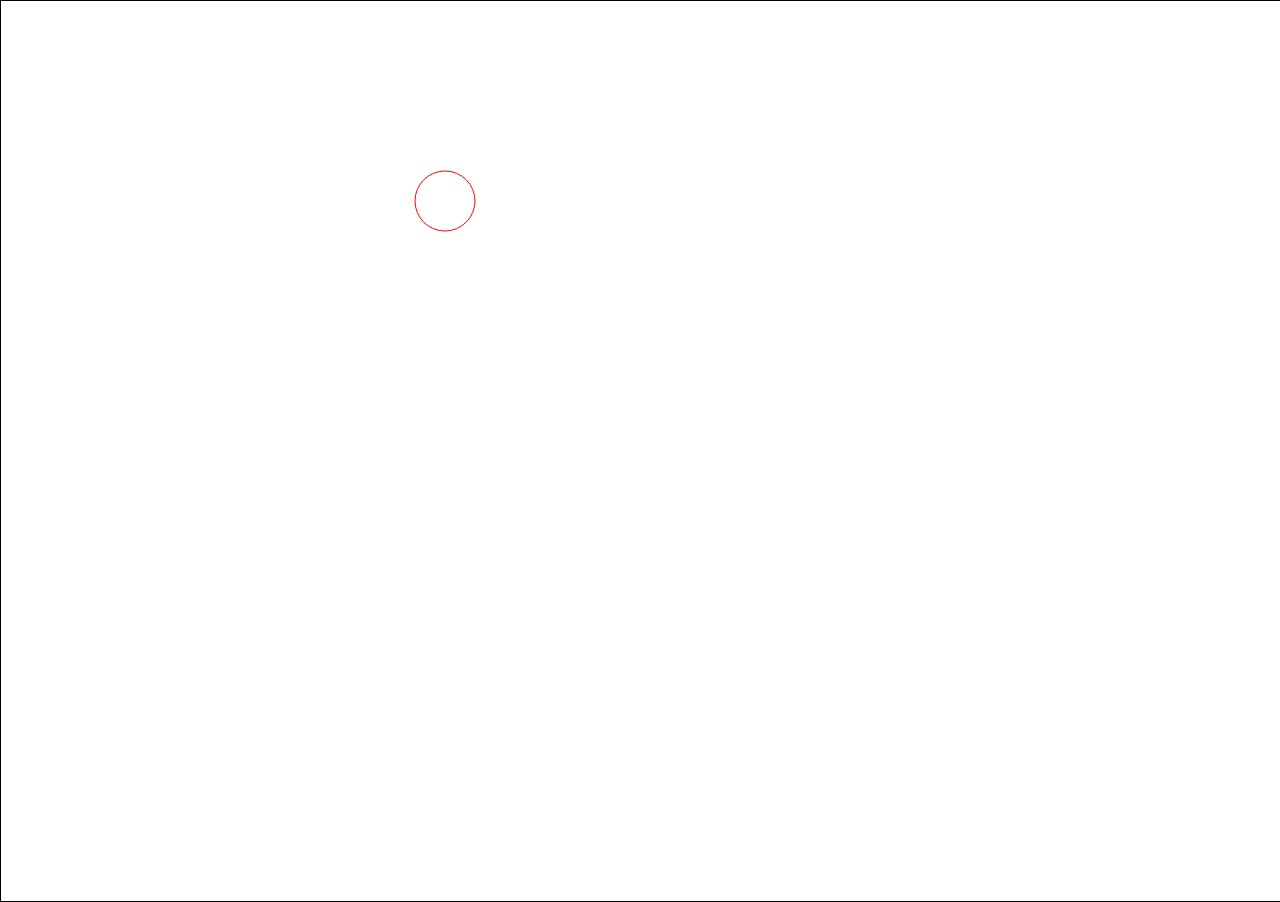
<file: index.html>
<!DOCTYPE html>
<html>
<head>
    <meta charset="UTF-8" />
    <title>Canvas Resize</title>
    <style type="text/css">
        canvas {
            display: block;
            margin: 0 auto;
            width: 100%;
            height: 100%;
            border: 1px solid black;
            
        }
        body {
            margin: 0;
            
        }
    </style>
</head>
<body>
    <canvas></canvas>
    <script src="canvas.js"></script>
</body> 
</html>
</file>
